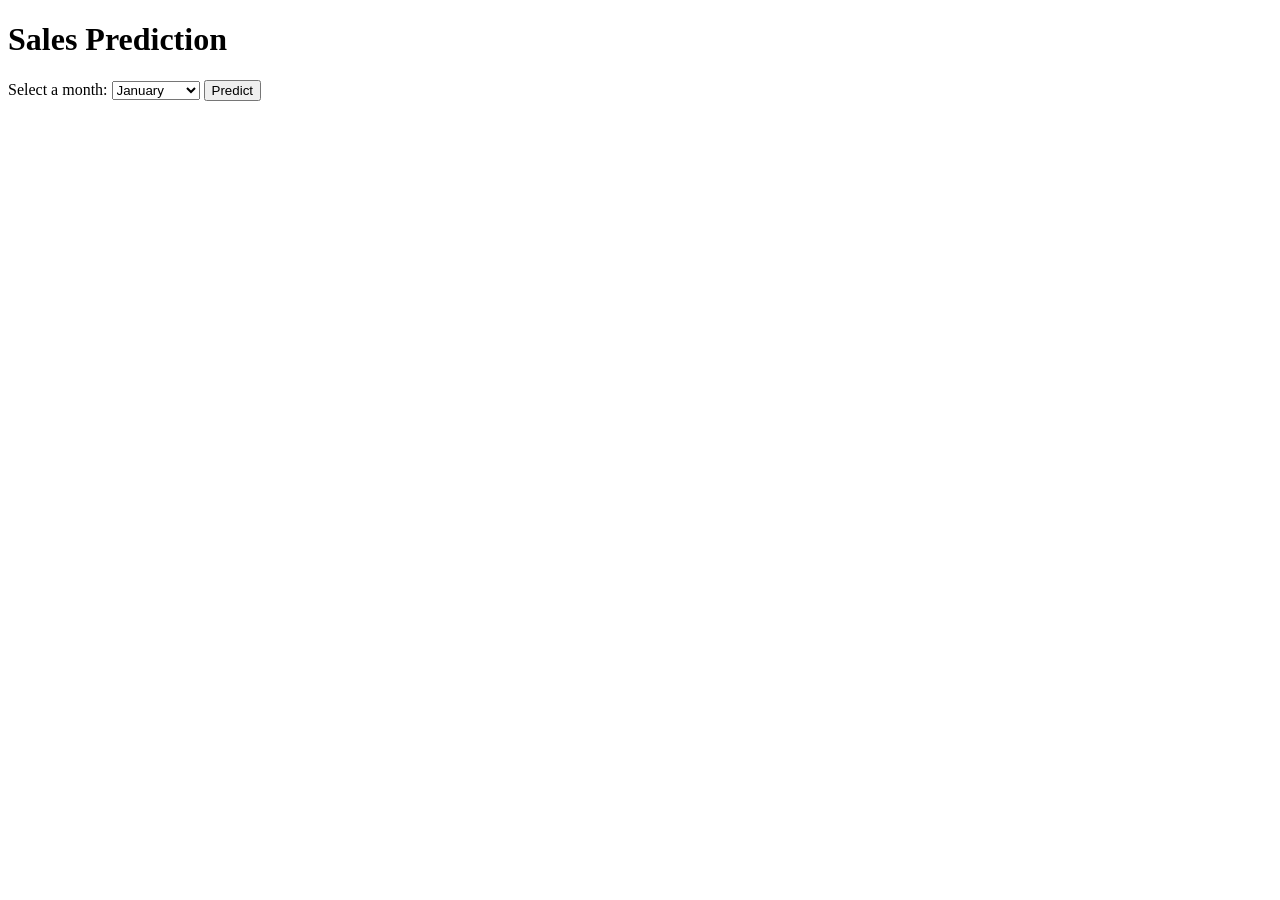
<file: indexs.html>
<!DOCTYPE html>
<html>
<head>
   <title>Sales Prediction</title>
</head>
<body>
   <h1>Sales Prediction</h1>
   <form action="/predict" method="post">
      <label for="month">Select a month:</label>
      <select name="month" id="month">
         <option value="1">January</option>
         <option value="2">February</option>
         <option value="3">March</option>
         <option value="4">April</option>
         <option value="5">May</option>
         <option value="6">June</option>
         <option value="7">July</option>
         <option value="8">August</option>
         <option value="9">September</option>
         <option value="10">October</option>
         <option value="11">November</option>
         <option value="12">December</option>
      </select>
      <input type="submit" value="Predict">
   </form>
</body>
</html>
</file>
